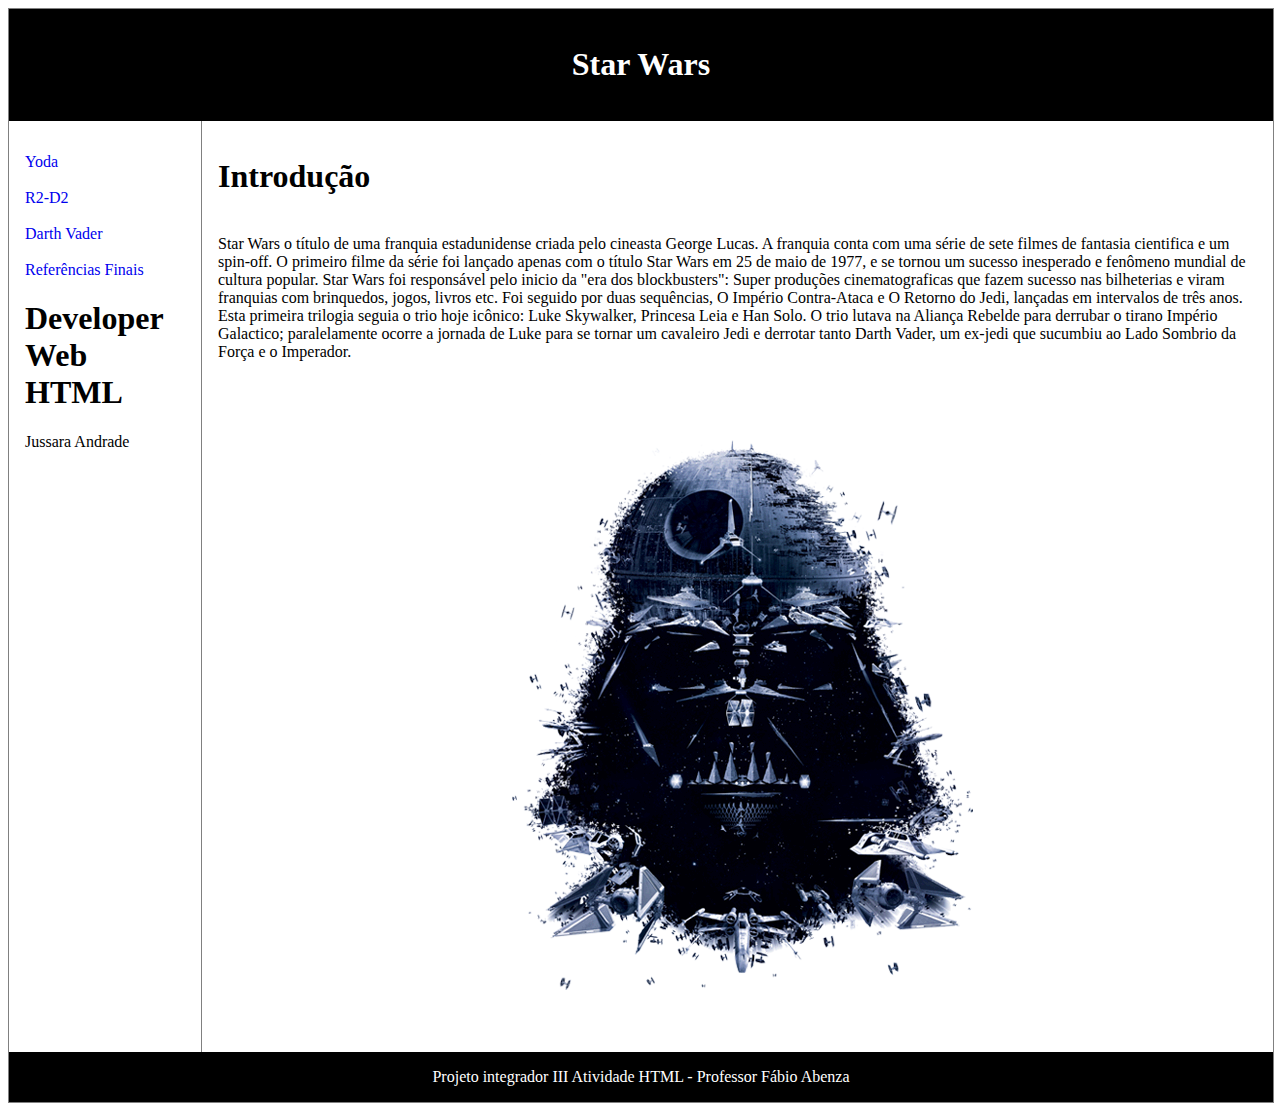
<file: Index.html>
﻿<!DOCTYPE html>
<html lang="pt-br">

<head>
    <meta charset="utf-8">
    <link rel="stylesheet" href="css/Style.css">


</head>
<body>

<div class="container">

<header>

   <h1><font face = "Agency FB">Star Wars</font></h1>
		
</header>

<nav>
  <ul>
   	
  	
        <li><a href="Yoda.html"> Yoda </a></br></li></br>
        <li><a href="R2-D2.html"> R2-D2 </a></br></li></br>
        <li><a href="DarthVader.html"> Darth Vader </a></br></li></br>
        <li><a href="ConsideraçõesFinais.html"> Referências Finais</a></li>

    <h1><font face = "Agency FB"> Developer Web HTML</font></h1>
  	<p><font face = "Agency FB"> Jussara Andrade</font></p>
	
  	
    
      </ul>
  </nav>
		  
<article>
  <h1>Introdução</h1>
  <p><br>Star Wars o título de uma franquia estadunidense criada pelo cineasta George Lucas. 
        A franquia conta com uma série de sete filmes de fantasia cientifica e um spin-off. 
        O primeiro filme da série foi lançado apenas com o título Star Wars em 25 de maio de 1977, 
        e se tornou um sucesso inesperado e fenômeno mundial de cultura popular. 
        Star Wars foi responsável pelo inicio da "era dos blockbusters":
        Super produções cinematograficas que fazem sucesso nas bilheterias e viram franquias com brinquedos,
        jogos, livros etc. Foi seguido por duas sequências, O Império Contra-Ataca e O Retorno do Jedi,
        lançadas em intervalos de três anos. Esta primeira trilogia seguia o trio hoje icônico: Luke Skywalker, 
        Princesa Leia e Han Solo. O trio lutava na Aliança Rebelde para derrubar o tirano Império Galactico; 
        paralelamente ocorre a jornada de Luke para se tornar um cavaleiro Jedi e derrotar tanto Darth Vader, 
        um ex-jedi que sucumbiu ao Lado Sombrio da Força e o Imperador.</p></br>

<br><center><img src = "img/Star-Wars-PNG-Image.png"/></center></br>


</article>

<center><footer><font face = "Agency FB">Projeto integrador III Atividade HTML - Professor Fábio Abenza</font></footer></center>

</div>

</body>
</html>
</file>
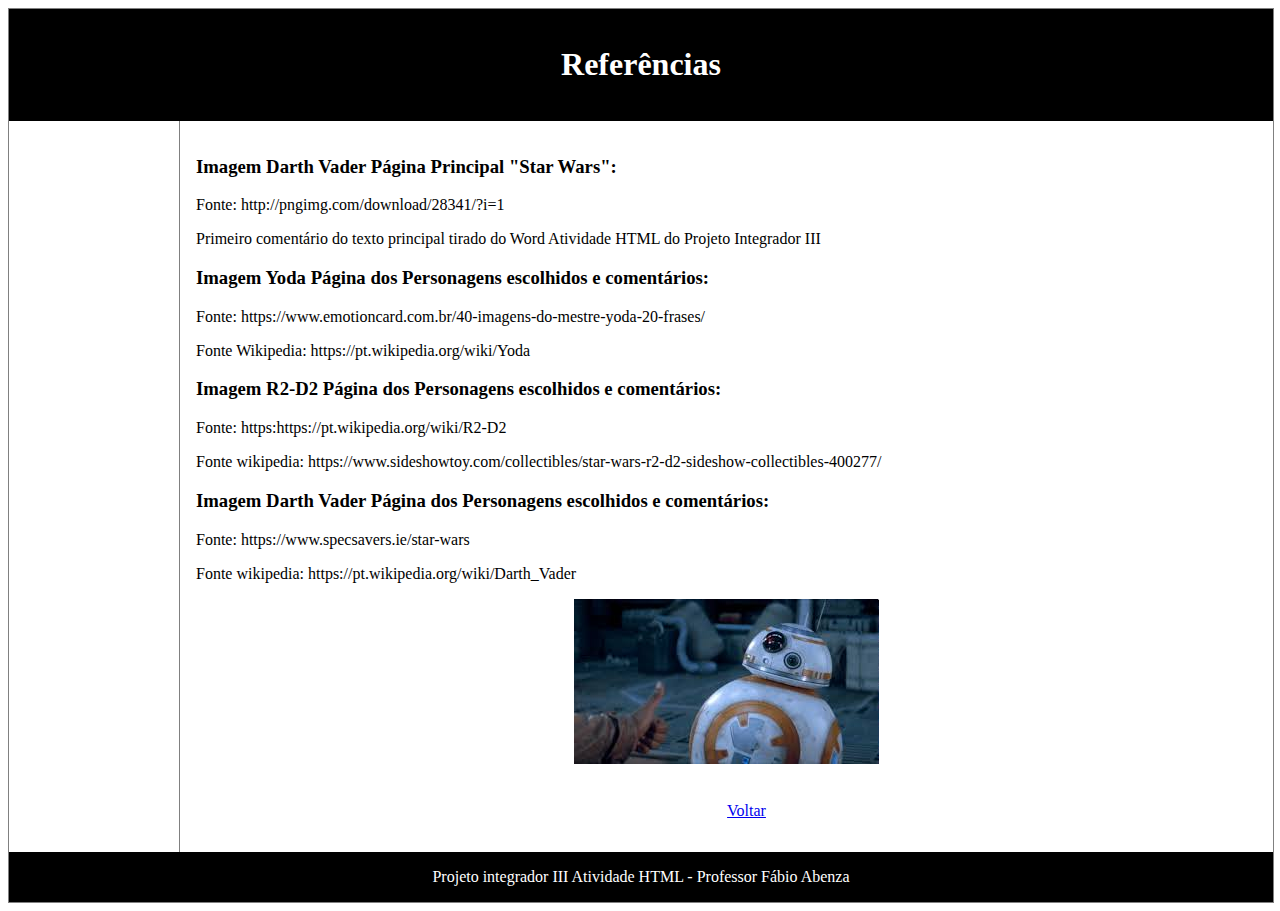
<file: ConsideraçõesFinais.html>
﻿<!DOCTYPE html>
<html lang="pt-br">

<head>
    <meta charset="utf-8">
    <link rel="stylesheet" href="css/Style.css">


</head>
<body>

<div class="container">


                <header>
                
                   <h1><font face = "Agency FB">Referências</font></h1>
                   
                        
                
                </header>
                 
                <article>
                  
                  <h3> Imagem Darth Vader Página Principal "Star Wars":</h3>
                  <p>Fonte: http://pngimg.com/download/28341/?i=1</p>
                  <p> Primeiro comentário do texto principal tirado do Word Atividade HTML do Projeto Integrador III</p>
                  
                  <h3> Imagem Yoda Página dos Personagens escolhidos e comentários:</h3>
                  <p> Fonte:  https://www.emotioncard.com.br/40-imagens-do-mestre-yoda-20-frases/</p>
                  <p> Fonte Wikipedia: https://pt.wikipedia.org/wiki/Yoda</p>
                
                  <h3> Imagem R2-D2 Página dos Personagens escolhidos e comentários:</h3>
                  <p> Fonte: https:https://pt.wikipedia.org/wiki/R2-D2</p>
                  <p> Fonte wikipedia: https://www.sideshowtoy.com/collectibles/star-wars-r2-d2-sideshow-collectibles-400277/</p>
                
                  <h3> Imagem Darth Vader Página dos Personagens escolhidos e comentários:</h3>
                  <p> Fonte: https://www.specsavers.ie/star-wars</p>
                  <p> Fonte wikipedia: https://pt.wikipedia.org/wiki/Darth_Vader</p>
                  
                  
                <center><img src = "img/download.jpg"</h4></center></br>
                
                
                   <ul>       
                        <center><a href= "index.html"> Voltar </a></center>
                   </ul>
                
                
                </article>
                
                <center><footer><font face = "Agency FB">Projeto integrador III Atividade HTML - Professor Fábio Abenza</font></footer></center>
                
                </div>
                
                </body>
                </html>
</file>
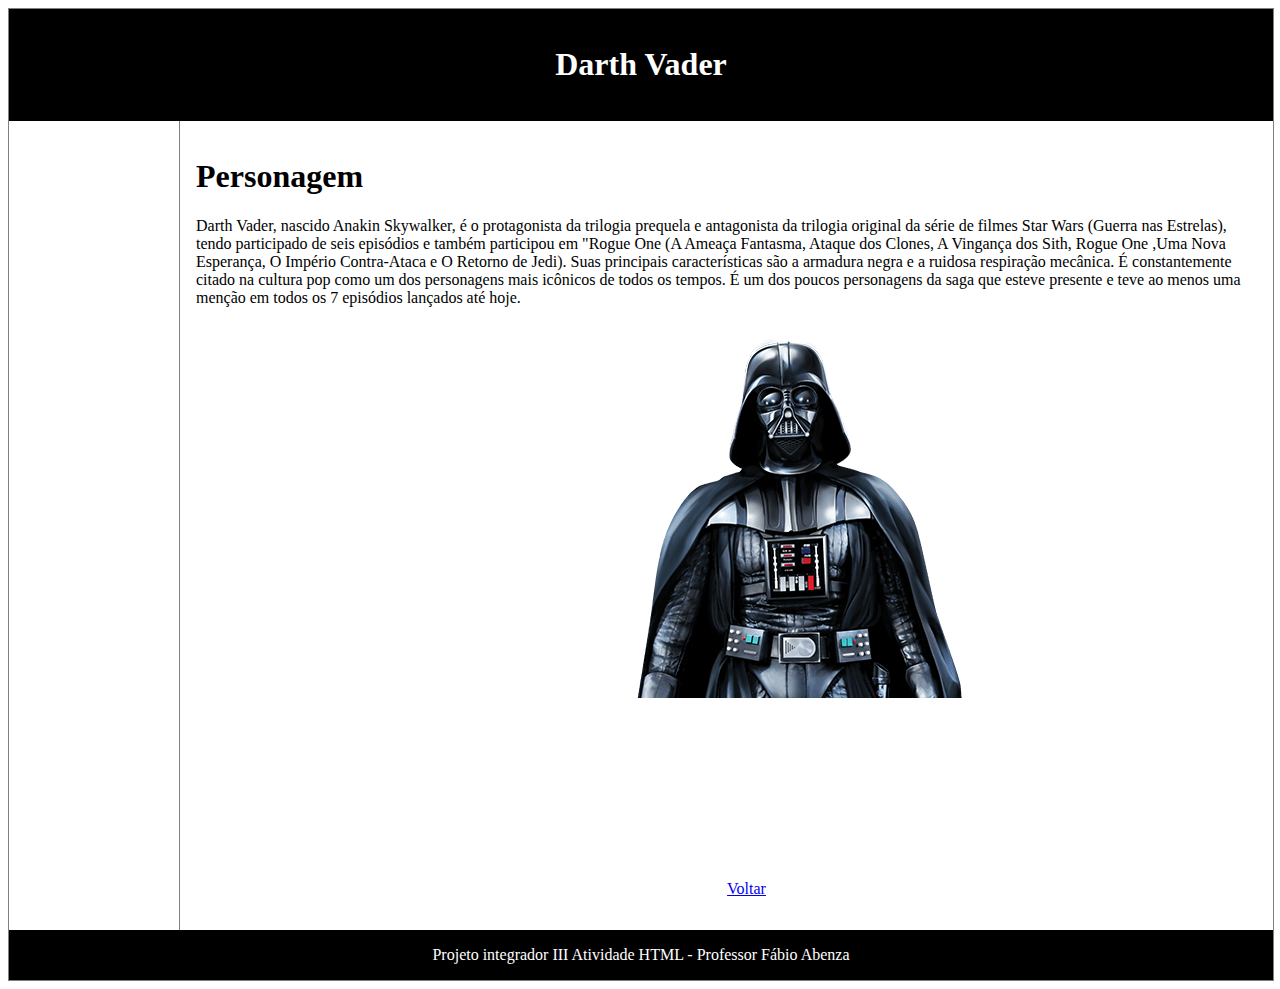
<file: DarthVader.html>
﻿<!DOCTYPE html>
<html lang="pt-br">

<head>
    <meta charset="utf-8">
    <link rel="stylesheet" href="css/Style.css">


</head>
<body>

</head>
<body>

<div class="container">

<header>

   <h1><font face = "Agency FB">Darth Vader</font></h1>
   
		

</header>
 
<article>
  <h1>Personagem</h1>
  <p>Darth Vader, nascido Anakin Skywalker, é o protagonista da trilogia prequela e antagonista da trilogia original da série de filmes Star Wars (Guerra nas Estrelas), tendo participado de seis episódios e também participou em "Rogue One (A Ameaça Fantasma, Ataque dos Clones, A Vingança dos Sith, Rogue One ,Uma Nova Esperança, O Império Contra-Ataca e O Retorno de Jedi). Suas principais características são a armadura negra e a ruidosa respiração mecânica. É constantemente citado na cultura pop como um dos personagens mais icônicos de todos os tempos. É um dos poucos personagens da saga que esteve presente e teve ao menos uma menção em todos os 7 episódios lançados até hoje.</p>


<center><img src = "img/frames_star_wars_char_3_mob.png"</h4></center></br></br></br></br></br></br></br></br></br>



   <ul>       
        <center><a href= "index.html"> Voltar </a></center>
   </ul>


</article>

<center><footer><font face = "Agency FB">Projeto integrador III Atividade HTML - Professor Fábio Abenza</font></footer></center>

</div>

</body>
</html>
</file>
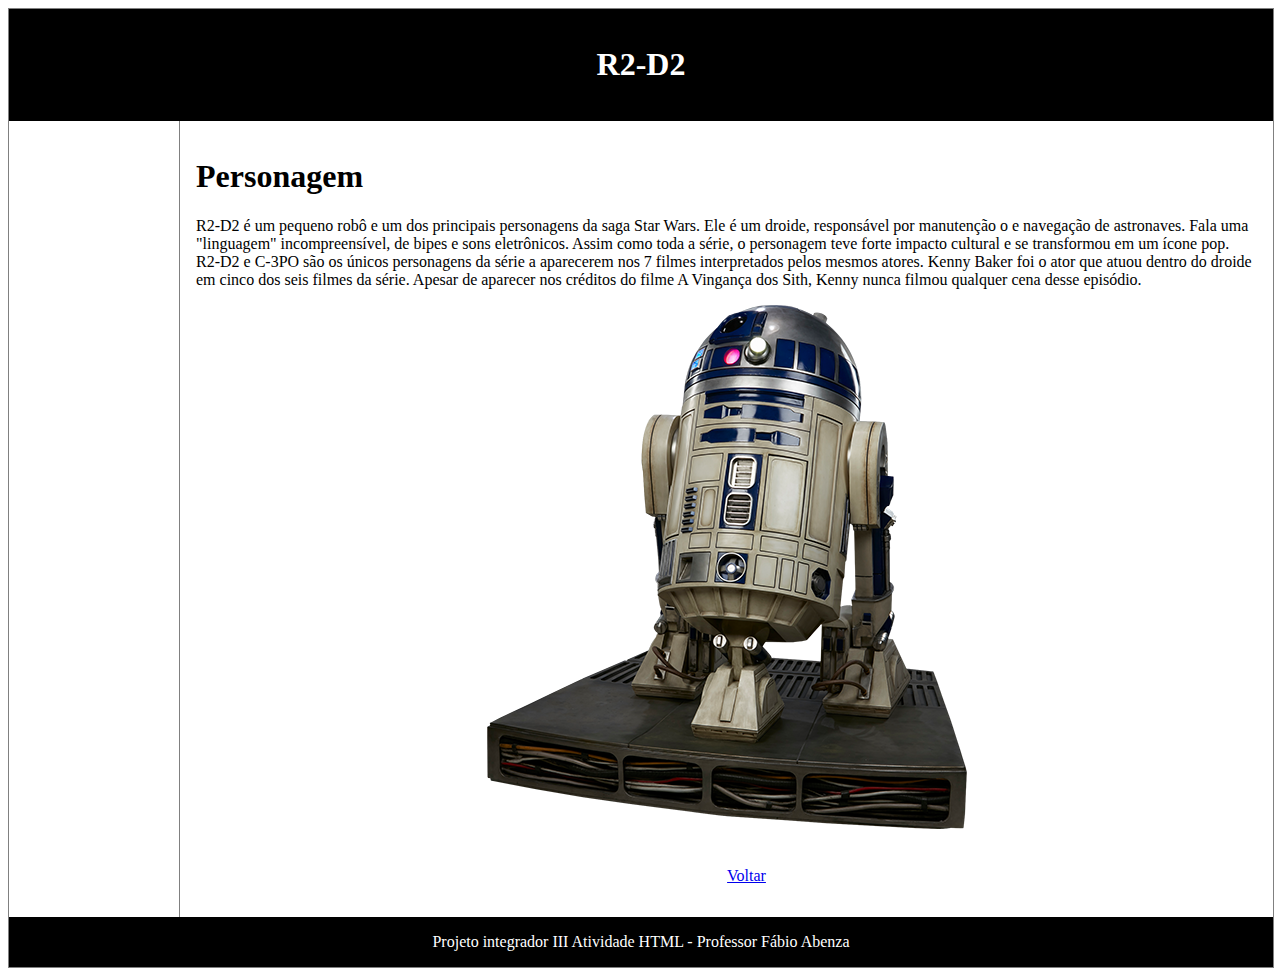
<file: R2-D2.html>
﻿<!DOCTYPE html>
<html lang="pt-br">

<head>
        <meta charset="utf-8">
        <link rel="stylesheet" href="css/Style.css">
</head>
<body>

<div class="container">

<header>

   <h1><font face = "Agency FB">R2-D2</font></h1>
   
		

</header>
 
<article>
  <h1>Personagem</h1>
  <p>R2-D2 é um pequeno robô e um dos principais personagens da saga Star Wars. Ele é um droide, responsável por manutenção o e navegação de astronaves. Fala uma "linguagem" incompreensível, de bipes e sons eletrônicos. Assim como toda a série, o personagem teve forte impacto cultural e se transformou em um ícone pop.

R2-D2 e C-3PO são os únicos personagens da série a aparecerem nos 7 filmes interpretados pelos mesmos atores. Kenny Baker foi o ator que atuou dentro do droide em cinco dos seis filmes da série. Apesar de aparecer nos créditos do filme A Vingança dos Sith, Kenny nunca filmou qualquer cena desse episódio.</p>


<center><img src = "img/star-wars-r2-d2-life-size-figure-silo-400277-1.png"/></center></br>


   <ul>       
        <center><a href= "index.html"> Voltar </a></center>
   </ul>


</article>

<center><footer><font face = "Agency FB">Projeto integrador III Atividade HTML - Professor Fábio Abenza</font></footer></center>

</div>

</body>
</html>
</file>
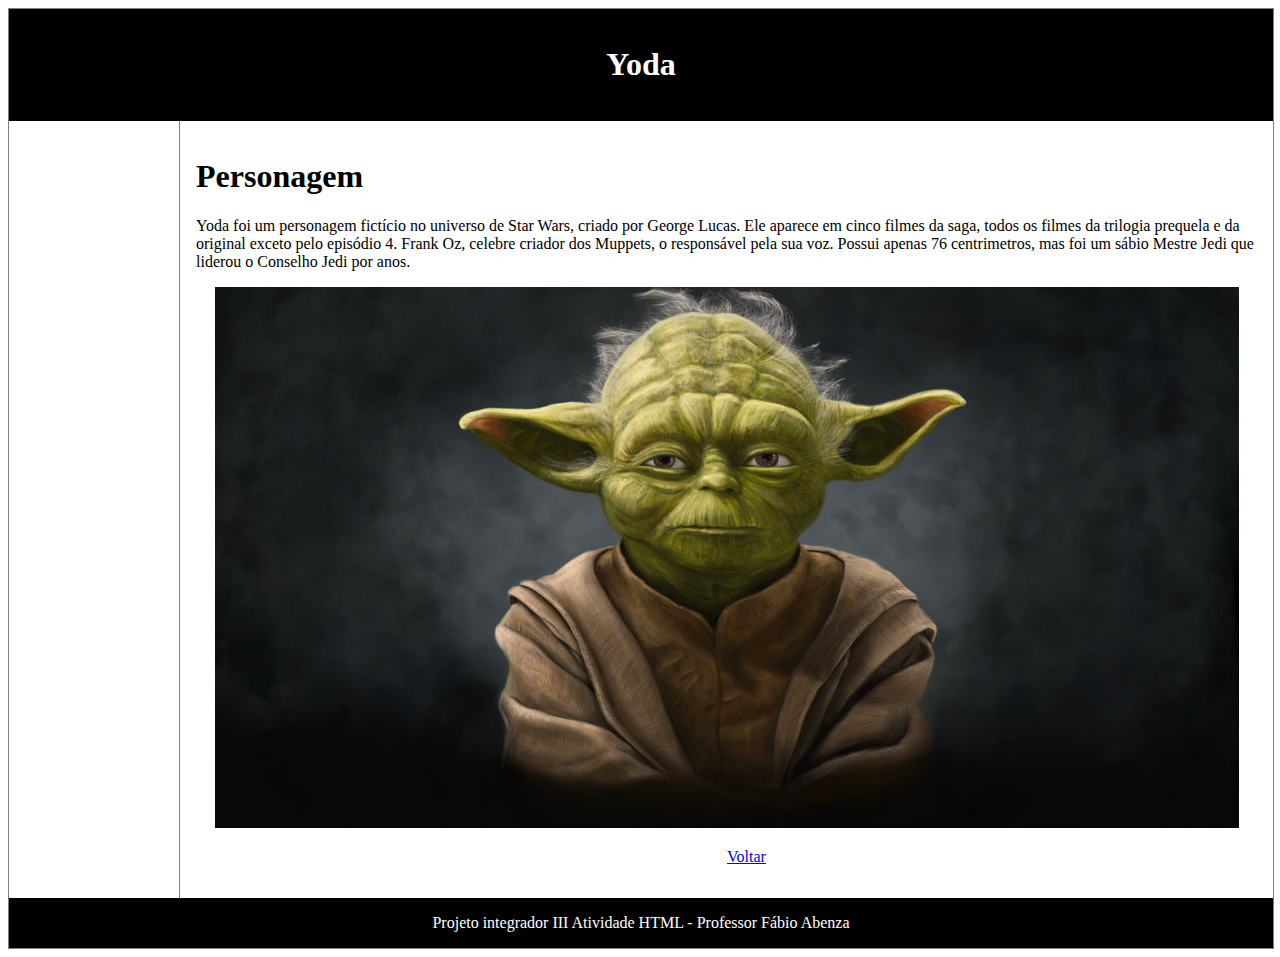
<file: Yoda.html>
﻿<!DOCTYPE html>
<html lang="pt-br">

<head>
        <meta charset="utf-8">
        <link rel="stylesheet" href="css/Style.css">
</head>
<body>

<div class="container">


                <header>
                
                   <h1><font face = "Agency FB">Yoda</font></h1>
                   
                        
                
                </header>
                 
                <article>
                  <h1>Personagem</h1>
                  <p>Yoda foi um personagem fictício no universo de Star Wars, criado por George Lucas. Ele aparece em cinco filmes da saga,
                    todos os filmes da trilogia prequela e da original exceto pelo episódio 4. Frank Oz, celebre criador dos Muppets,
                      o responsável pela sua voz. Possui apenas 76 centrimetros, mas foi um sábio Mestre Jedi que liderou o Conselho Jedi por anos.</p>
                
                
                <center><img src = "img/yoda.png"/></center>
                <center>
                
                   <ul>       
                        <center><a href= "index.html"> Voltar </a></center>
                   </ul>
                
                
                </article>
                
                <center><footer><font face = "Agency FB">Projeto integrador III Atividade HTML - Professor Fábio Abenza</font></footer></center>
                
                </div>
                
                </body>
                </html>
</file>
<file: css/Style.css>
div.container {
    width: 100%;
    border: 1px solid gray;
}

header, footer {
    padding: 1em;
    color: white;
    background-color: black;
    clear: left;
    text-align: center;

}

nav {
    float: left;
    max-width: 160px;
    margin: 0;
    padding: 1em;
}

nav ul {
    list-style-type: none;
    padding: 0;
}
   
nav ul a {
    text-decoration: none;
}

article {
    margin-left: 170px;
    border-left: 1px solid gray;
    padding: 1em;
    overflow: hidden;
}
</file>
